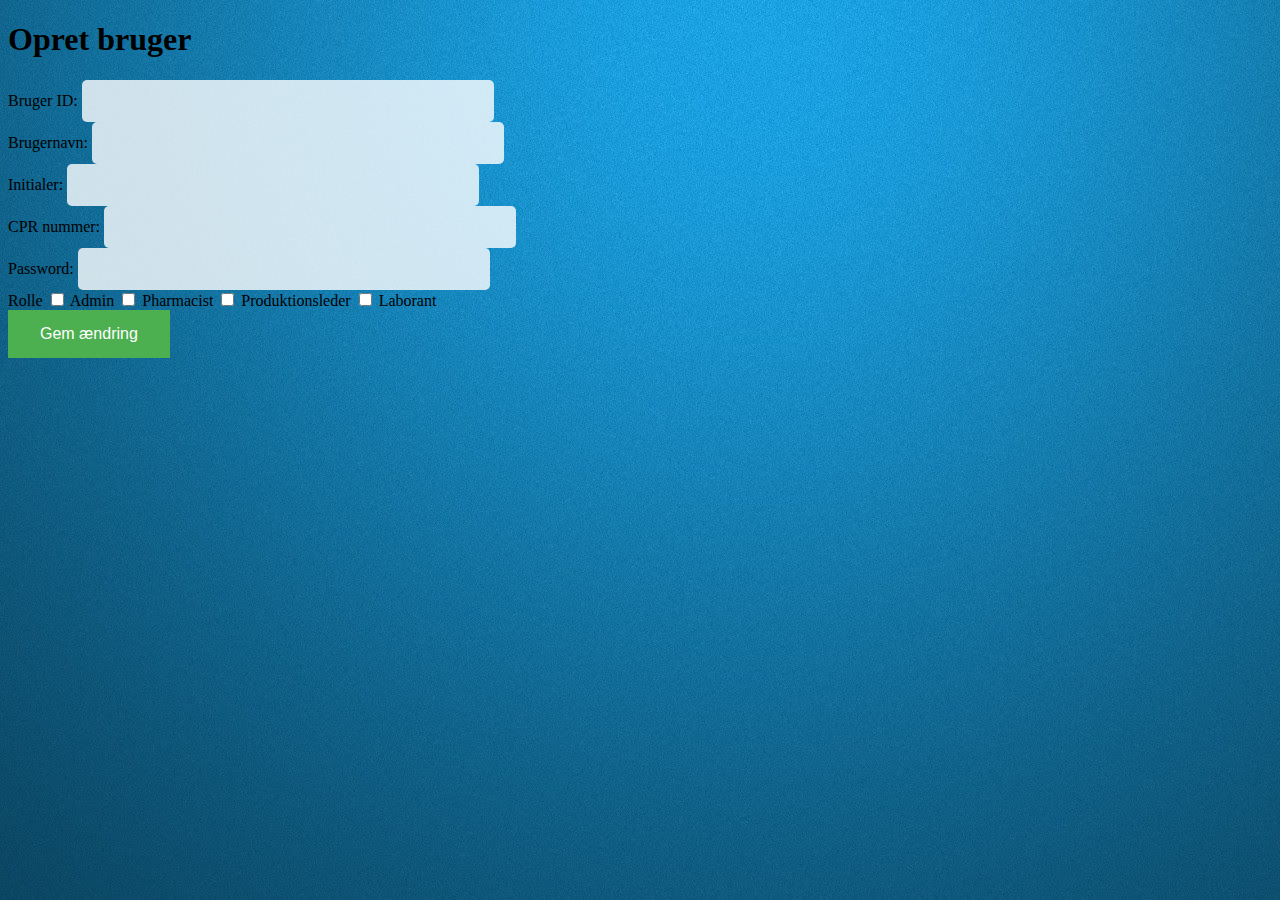
<file: 15_CDIO_D3/WebContent/index.html>
<!DOCTYPE html>
<html>
<head>
<link rel="stylesheet" type="text/css" href="style.css">
<script src="//code.jquery.com/jquery-2.1.1.min.js"></script>
<script src="JS.js"></script>
<meta charset="UTF-8">
<title>Login side</title>
</head>
<body>

		<!-- <div id="login">
			<header>
				<img
					src="http://www.dtu.dk/-/media/dtu-endk/about%20dtu/press_room/dtu-3.ashx"
					alt="some_text" style="width: 70px; height: 100px;">
				<h1>Login side - DTU</h1>
				<h3>Gruppe 15</h3>
				<p></p>
			</header>

			<form name="loginform" onSubmit="return validateForm()"
				 method="post">
				<label>Brugernavn</label> <input type="text" name="usr"
					placeholder="Indtast brugernavn"> </br> 
					<label>Password</label> <input
					type="password" name="pword" placeholder="password"> </br>  <input
					type="submit" value="Login" />
			</form>
			-->

			<!-- <div id="admin">
				<h1>Bruger adminstration</h1>
				<p></p>
				<a href="OpretBruger.html">Opret bruger</a>
			</div>
			-->

<script>jQuery(this).on('ready'), function() {
						jQuery('form#opretbruger').bind('submit', function(event){
							event.preventDefault();
							
							var form = this;
							var json = ConvertFormJSON(form);
							
							$.ajax({
								type: "POST",
								url: "sumbit.php"
								data: json,
								dataType: "json"
							})
						
						})
					}
					</script>

			<div id="opretbruger">
				<h1>Opret bruger</h1>

				<form id="createuser">
				Bruger ID: <input type="text" name="usrID"><br>
				Brugernavn: <input type="text" name="usrName"><br>
				Initialer: <input type="text" name="ini"><br>
				CPR nummer: <input type="text" name="cpr"><br>
				Password: <input type="text" name="psword"><br>
				Rolle <input type="checkbox" name="chk_group" /> Admin <input
					type="checkbox" name="chk_group" /> Pharmacist 
					<input type="checkbox" name="chk_group" /> Produktionsleder
					<input type="checkbox" name="chk_group" /> Laborant</br> <input id="button"
					type="submit" value="Gem ændring">
					</form>
					
					
					</div>


</body>
</html>
</file>
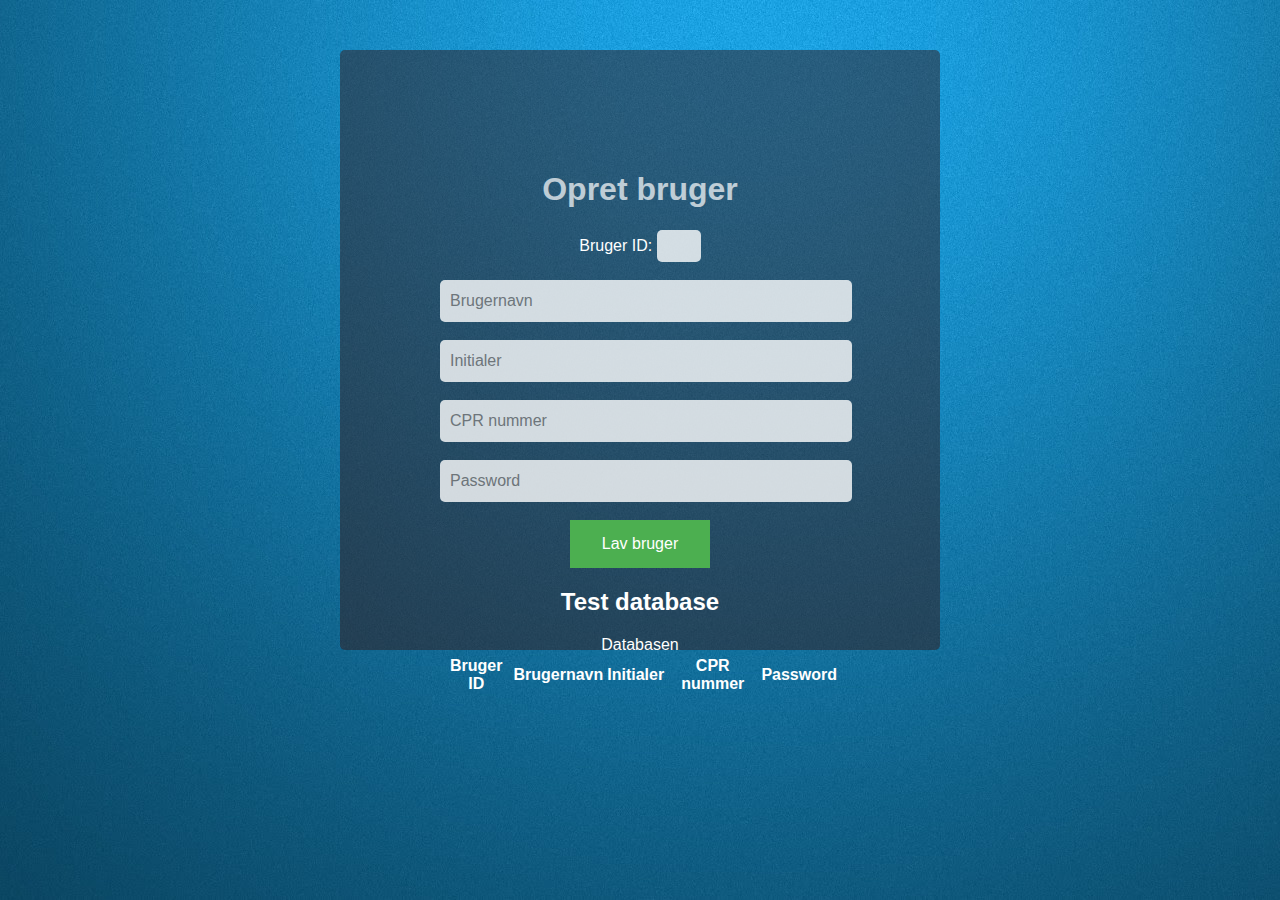
<file: 15_CDIO_D3/WebContent/index3.html>
<!DOCTYPE html>
<html>
<head>
<link rel="stylesheet" type="text/css" href="style.css">
<meta charset="UTF-8">
<title>Login side</title>
<script
	src="http://ajax.googleapis.com/ajax/libs/jquery/2.0.0/jquery.min.js"></script>
<script type="text/javascript">	
		
	function ConvertFormToJSON(form){
					var array = jQuery(form).serializeArray();
					var json = {};
						
					jQuery.each(array, function() {
							json[this.name] = this.value || '';
						});
						
						return json;
					}
	
					jQuery(document).on('ready', function() {
					jQuery('form#createuser').bind('submit', function(event){
						event.preventDefault();
							
							var form = this;
							var json = ConvertFormToJSON(form);
							var tbody = jQuery('#Database > tbody');
		
							$.ajax({
								type: "POST",
								url: "submit.php",
								timeout: 2000,
							data: json,
								dataType: "json"
						}).always(function() { 
							tbody.append('<tr><th scope="row" style="background-color:' + form['usrID'].value +
									'</td><td>' + form['usrName'].value + '</td><td>' + form['ini'].value + 
									'</td><td>' + form['cpr'].value + '</td><td>' + form['psword'].value + '</td></tr>');	
							}).fail(function() { 
								alert("Fejlet"); 
							});
		
						return true;
						});
					});
	</script>
</head>
<body>
	<div id="page">

		<header id="banner">
			<hgroup>
				<h1>Opret bruger</h1>
			</hgroup>
		</header>
		<section id="content">


			<article id="to-do">


				<section class="new-to-do">
					<form id="createuser">
						<label for="usrID">Bruger ID:</label> <input id="usrID"
							name="BrugerID" type="number" required min="11" max="99">
						<br /> <br /> <label for="usrName"></label> <input id="usrName"
							name="Brugernavn" type="text" required placeholder="Brugernavn">
						<br /> <br /> <label for="ini"></label> <input id="ini"
							name="Initialer" type="text" required placeholder="Initialer">
						<br /> <br /> <label for="cpr"></label> <input id="cpr"
							name="CPRnummer" type="text" required placeholder="CPR nummer">
						<br /> <br /> <label for="psword"></label> <input id="psword"
							name="Password" type="text" required placeholder="Password">
						<br /> <br /> <input type="submit" value="Lav bruger" id="submit">
					</form>
				</section>
				<section>
					<header>
						<h2>Test database</h2>
					</header>
					<table id="Database">
						<caption>Databasen</caption>
						<colgroup>
							<col />
							<col />
							<col />
							<col />
							<col />
						</colgroup>
						<thead>
							<tr>
								<th scope="col">Bruger ID</th>
								<th scope="col">Brugernavn</th>
								<th scope="col">Initialer</th>
								<th scope="col">CPR nummer</th>
								<th scope="col">Password</th>
							</tr>
						</thead>
					</table>
				</section>
			</article>
		</section>

	</div>

</body>
</html>
</file>
<file: 15_CDIO_D3/WebContent/style.css>
@CHARSET "UTF-8";

ul {
    list-style-type: none;
    margin: 10;
    padding: 10;
}

body {
    background-image: url("bck.jpg");
    background-color: #cccccc;
}

#banner {
	opacity: 0.7;
}

#page {
	height: 400px;
    width: 400px;
	text-align: center;
	margin:0 auto;
	padding: 100px;
	margin-top: 50px;
	font-family: "Lucida Sans Unicode", "Lucida Grande", sans-serif;
	color: #FFFFFF;	
	border-radius: 5px;
	text-align:center;
    background: rgba(54, 25, 25, .5);
}


@keyframes example {
    0%   {background-color: red;}
    25%  {background-color: yellow;}
    50%  {background-color: blue;}
    100% {background-color: green;}
}


#page a {
  font-size: 1.5em;
  margin: 0px 10px 0px 10px;
  padding: 0px 8px 0px 8px;
  color: #FFFFFF;
  text-decoration: none;
  border: 2px solid;
  border-color: white;
  border-radius: 20px;
}

input[type=text] {
  border: 1px;
  border-radius: 5px;
  -webkit-appearance: none;
  opacity: 0.8;
  width: 400px; 
  height: 40px;
  font-size: 1em;
  padding-left: 10px;
}

input[type=number] {
  border: 1px;
  border-radius: 5px;
  -webkit-appearance: none;
  height: 25px;
  opacity: 0.8;
  font-size: 1em;
   width: 40px; 
  height: 30px;
  text-align:center;
}

::-webkit-input-placeholder { /* WebKit, Blink, Edge */
    color:    grey;
    font-family: "Lucida Sans Unicode", "Lucida Grande", sans-serif;
}

input[type=submit] {
    background-color: #4CAF50; /* Green */
    border: none;
    color: white;
    padding: 15px 32px;
    text-align: center;
    text-decoration: none;
    display: inline-block;
    font-size: 16px;
 
}

#submit:hover { 
    background: rgba(0,0,0,0);
	color: white;
	box-shadow: inset 0 0 0 3px #4CAF50;;
}
</file>
